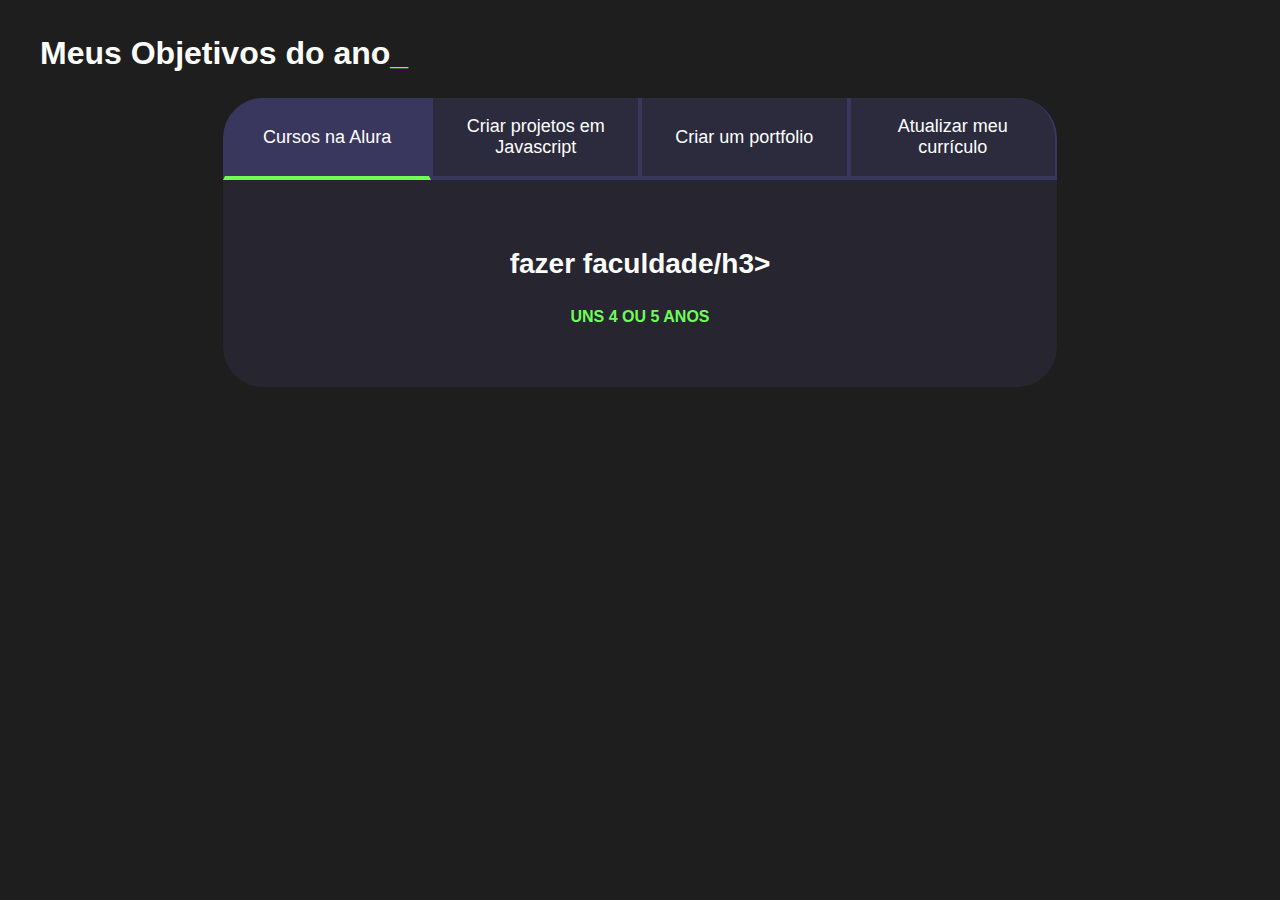
<file: index.html>
<!DOCTYPE html>
<html lang="pt-br">
<head>
    <meta charset="UTF-8">
    <meta name="viewport" content="width=device-width, initial-scale=1.0">
    <title>Meus objetivos do ano</title>
    <link rel="stylesheet" href="style-metas.css">
</head>
<body>
    <section class="conteudo-principal">
        <h2 class="titulo-principal">Meus Objetivos do ano<span>_</span></h2>
        <div class="conteudo">
        <div class="botoes">
            <button class="botao ativo">Cursos na Alura</button>
            <button class="botao">Criar projetos em Javascript</button>
            <button class="botao">Criar um portfolio</button>
            <button class="botao">Atualizar meu currículo</button>
        </div>
        <div class="abas-textos">
            <div class="aba-conteudo ativo">
                <h3 class="aba-conteudo-titulo-principal">fazer faculdade/h3>
                <h4 class="aba-conteudo-titulo-secundario">Uns 4 ou 5 anos </h4>
                <div class="contador"></div>
            </div>
            <div class="aba-conteudo">
                <h3 class="aba-conteudo-titulo-principal">Sair formado e atuar numa profissão baseada na faculdade</h3>
                <h4 class="aba-conteudo-titulo-secundario">Uns 5 anos mais ou menos</h4>
                <div class="contador"></div>
            </div>
            <div class="aba-conteudo">
                <h3 class="aba-conteudo-titulo-principal">Criar um portfolio com os meus 3 melhores projetos</h3>
                <h4 class="aba-conteudo-titulo-secundario">Tempo para completar o objetivo</h4>
                <div class="contador"></div>
            </div>
            <div class="aba-conteudo">
                <h3 class="aba-conteudo-titulo-principal">Atualizar meu curriculo com os certificados da Alura</h3>
                <h4 class="aba-conteudo-titulo-secundario">Tempo para completar o objetivo</h4>
                <div class="contador"></div>
            </div>
        </div>
    </div>
    </section>
    <script src="main.js"></script>
</body>
</html>
</file>
<file: style-metas.css>
:root {
    --cor-de-fundo: #1E1E1E;
    --verde: #6FFF57;
    --branco: #FFFFFF;
    --botao-ativo: #3A375E;
    --botao-inativo: rgba(58, 55, 94, 0.5);
    --texto-fundo: rgba(58, 55, 94, 0.3);
}

body {
    background-color: var(--cor-de-fundo);
    color: var(--branco);
    font-family: 'Chakra Petch', sans-serif;
}


.conteudo-principal {
    display: flex;
    flex-direction: column;
    justify-content: center;
    align-items: center;
    max-width: 1200px;
    width: 100%;
    margin: 0 auto;
}

.titulo-principal {
    text-align: left;
    width: 100%;
    font-size: 32px;
}

.titulo-principal span {
    color: var(--verde);
}


.botao {
    font-family: 'Chakra Petch', sans-serif;
    background-color: var(--botao-inativo);
    color: var(--branco);
    display: flex;
    justify-content: center;
    padding: 1em;
    font-size: 18px;
    align-items: center;
    width: 100%;
    border-bottom: 4px solid var(--botao-ativo);
    border-left: 2px solid var(--botao-ativo);
    border-right: 2px solid var(--botao-ativo);
    border-top: none;
}

.botao:first-child {
    border-radius: 40px 40px 0 0;
}

.botoes {
    display: block;
}

.botao.ativo{
    background-color: var(--botao-ativo);
    border-bottom: 4px solid var(--verde);
}

.abas-textos{
    background-color: var(--texto-fundo);
    padding: 40px;
    border-radius: 0 0 40px 40px;
}
.aba-conteudo.ativo{
    display:block;
}

.aba-conteudo{
    display: none;
}

.aba-conteudo-titulo-principal{
    font-size: 28px;
    text-align: center;
}
.aba-conteudo-titulo-secundario{
    text-align: center;
    color: var(--verde);
    text-transform: uppercase;
}


@media screen and (min-width: 768px) {
    .botoes {
        display: flex;
    }

    .botao:first-child {
        border-radius: 40px 0 0 0;
    }

    .botao:last-child {
        border-radius: 0 40px 0 0;
    }
}
.abas-textos{
    background-color: var(--texto-fundo);
    padding: 40px;
    border-radius: 0 0 40px 40px;
}
.aba-conteudo.ativo{
    display:block;
}

.aba-conteudo{
    display: none;
}

.aba-conteudo-titulo-principal{
    font-size: 28px;
    text-align: center;
}
.aba-conteudo-titulo-secundario{
    text-align: center;
    color: var(--verde);
    text-transform: uppercase;
}




.contador{
    display: flex;
    justify-content: center;
    flex-wrap: wrap;
    font-size: 30px;
    margin: 0;
    color: var(--verde);
}
</file>
